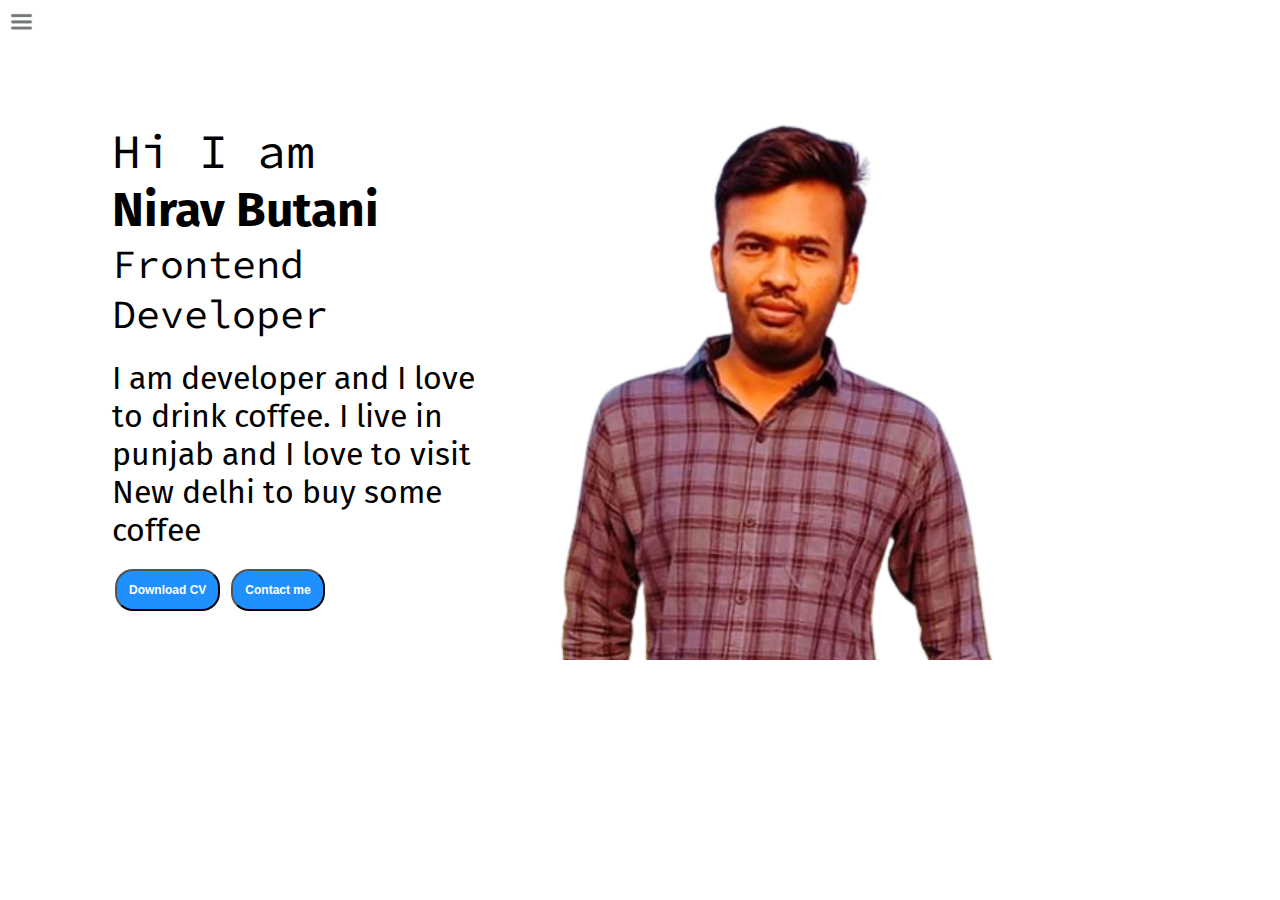
<file: index.html>
<!DOCTYPE html>
<html lang="en">
<head>
    <meta charset="UTF-8">
    <meta http-equiv="X-UA-Compatible" content="IE=edge">
    <meta name="viewport" content="width=device-width, initial-scale=1.0">
    <title>Portfolio</title>
    <link rel="stylesheet" href="css/style.css">
</head>
<body>
    <div class="container">
        <div class="sidebar sidebarGo">
            <nav>
                <ul>
                    <li><a href="home.html">Home</a></li>
                    <li><a href="intro.html">My Intro</a></li>
                    <li><a href="services.html">Services</a></li>
                    <li><a href="blog.html">Blog</a></li>
                    <li><a href="contact.html">Contact Me</a></li>
                </ul>
            </nav>
        </div>
        <div class="main">
            <div class="hamburger">
                <img class="ham" src="img/ham.png" alt="#" width="23">
                <img class="cross" src="img/cross.png" alt="#" width="23">
            </div>
            <div class="infocontainer">
                <div class="niravinfo">
                    <div class="hello">Hi I am</div>
                    <div class="name">Nirav Butani</div>
                    <div class="about">Frontend Developer</div>
                    <div class="moreabout">I am developer and I love to drink coffee. I live in punjab and I love to visit New delhi to buy some coffee</div>
                    <div class="buttons">
                        <a href="cv.docx" target="_blank">
                        <button class="btn">Download CV</button></a>
                        <a href="contact.html"><button class="btn">Contact me</button></a>
                    </div>
                </div>
                <div class="niravpic"><img src="img/nirav8.png"></div>
            </div>
        </div>
    </div>

  <script src="js/script.js"></script>  
</body>
</html>
</file>
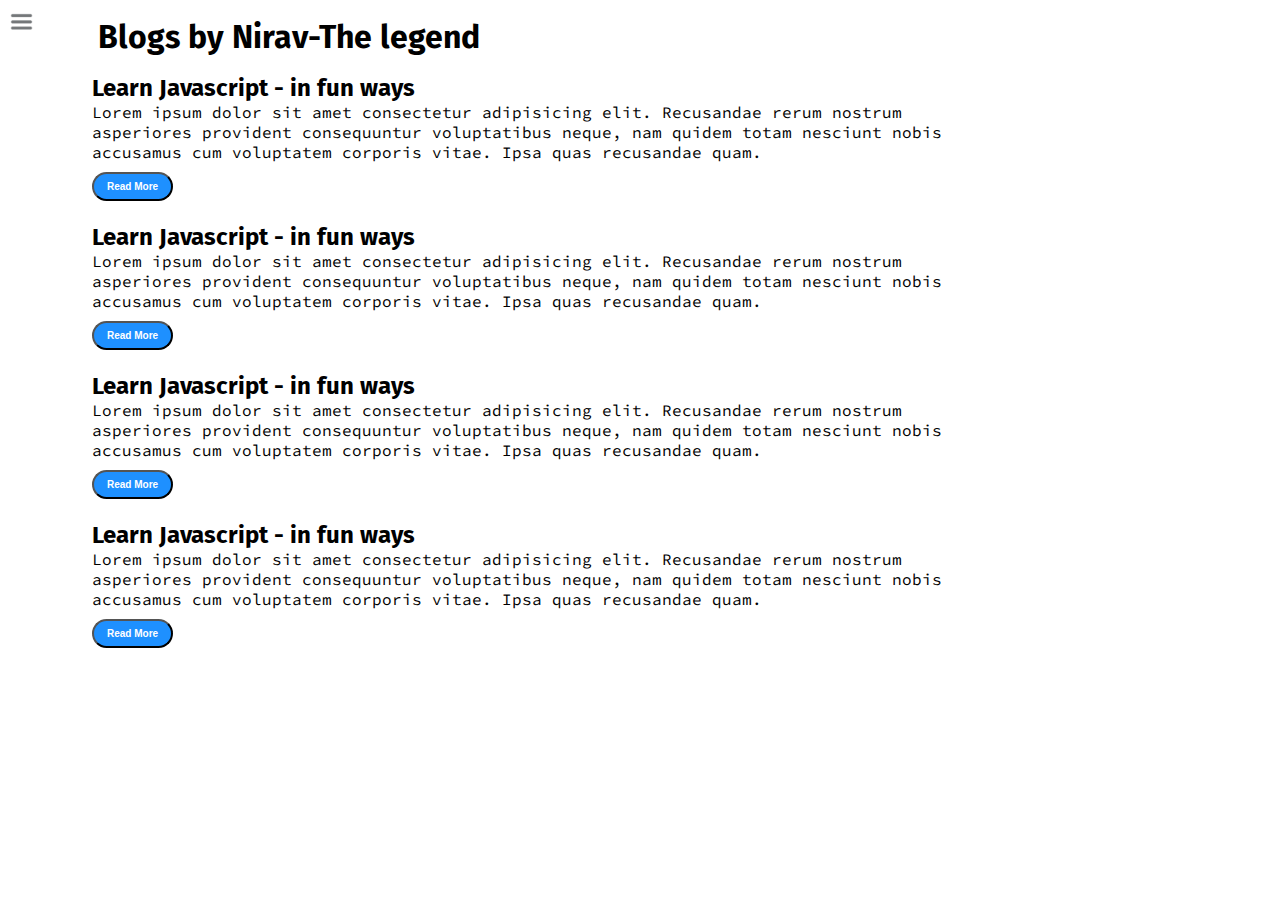
<file: blog.html>
<!DOCTYPE html>
<html lang="en">
<head>
    <meta charset="UTF-8">
    <meta http-equiv="X-UA-Compatible" content="IE=edge">
    <meta name="viewport" content="width=device-width, initial-scale=1.0">
    <title>Portfolio</title>
    <link rel="stylesheet" href="css/style.css">
</head>
<body>
    <div class="container">
        <div class="sidebar sidebarGo">
            <nav>
                <ul>
                    <li><a href="home.html">Home</a></li>
                    <li><a href="intro.html">My Intro</a></li>
                    <li><a href="services.html">Services</a></li>
                    <li><a href="blog.html">Blog</a></li>
                    <li><a href="contact.html">Contact Me</a></li>
                </ul>
            </nav>
        </div>
        <div class="main">
            <div class="hamburger">
                <img class="ham" src="img/ham.png" alt="#" width="23">
                <img class="cross" src="img/cross.png" alt="#" width="23">
            </div>
            <div class="blogcontainer">
                <h1>Blogs by Nirav-The legend</h1>
                <div class="blogitem">
                    <h2>Learn Javascript - in fun ways</h2>
                    <p>Lorem ipsum dolor sit amet consectetur adipisicing elit. Recusandae rerum nostrum asperiores provident consequuntur voluptatibus neque, nam quidem totam nesciunt nobis accusamus cum voluptatem corporis vitae. Ipsa quas recusandae quam.</p>
                    <button class="btn btn-sm">Read More</button>
                </div>

                <div class="blogitem">
                    <h2>Learn Javascript - in fun ways</h2>
                    <p>Lorem ipsum dolor sit amet consectetur adipisicing elit. Recusandae rerum nostrum asperiores provident consequuntur voluptatibus neque, nam quidem totam nesciunt nobis accusamus cum voluptatem corporis vitae. Ipsa quas recusandae quam.</p>
                    <button class="btn btn-sm">Read More</button>
                </div>

                <div class="blogitem">
                    <h2>Learn Javascript - in fun ways</h2>
                    <p>Lorem ipsum dolor sit amet consectetur adipisicing elit. Recusandae rerum nostrum asperiores provident consequuntur voluptatibus neque, nam quidem totam nesciunt nobis accusamus cum voluptatem corporis vitae. Ipsa quas recusandae quam.</p>
                    <button class="btn btn-sm">Read More</button>
                </div>

                <div class="blogitem">
                    <h2>Learn Javascript - in fun ways</h2>
                    <p>Lorem ipsum dolor sit amet consectetur adipisicing elit. Recusandae rerum nostrum asperiores provident consequuntur voluptatibus neque, nam quidem totam nesciunt nobis accusamus cum voluptatem corporis vitae. Ipsa quas recusandae quam.</p>
                    <button class="btn btn-sm">Read More</button>
                </div>
            </div>
        </div>
    </div>

    <script src="js/script.js"></script>   
</body>
</html>
</file>
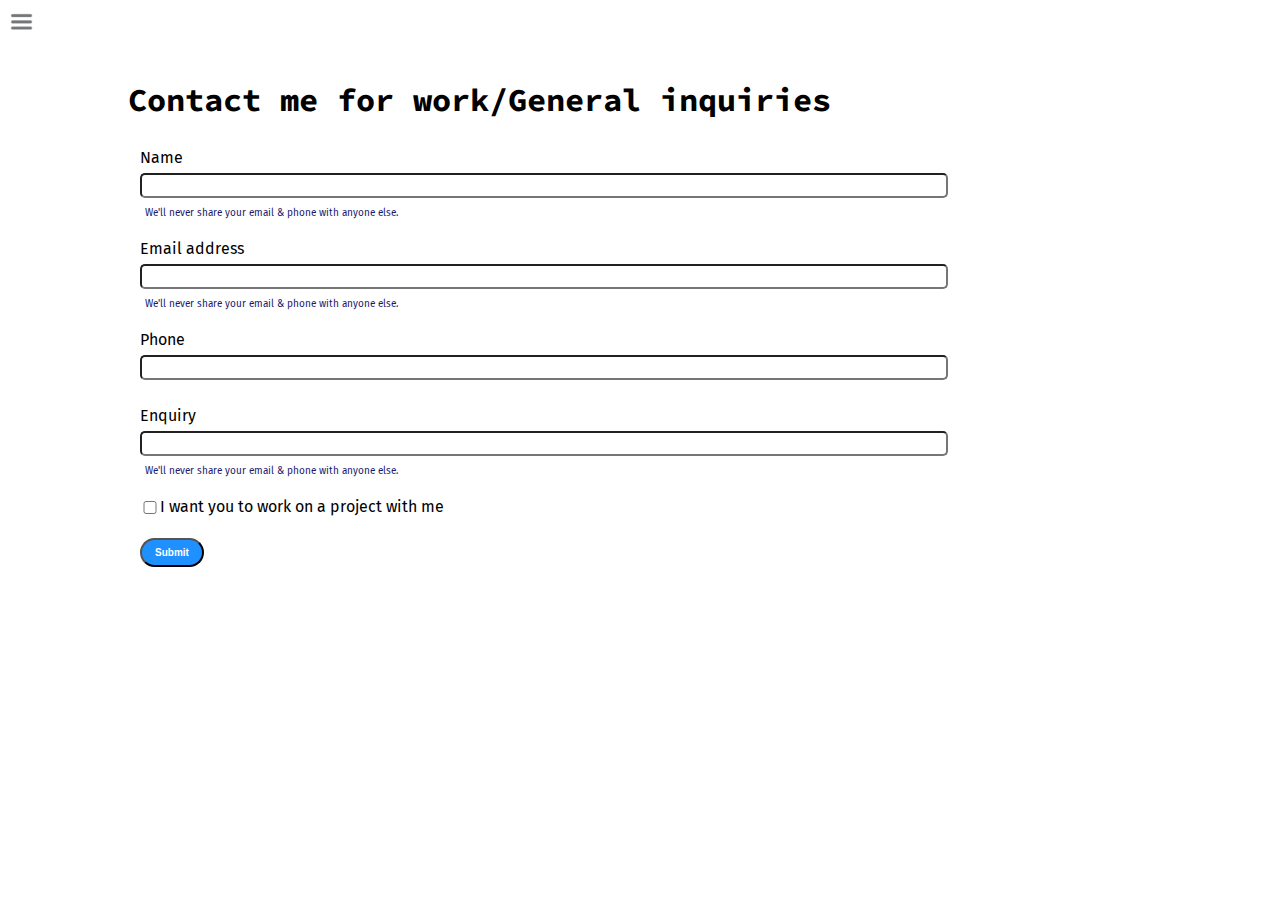
<file: contact.html>
<!DOCTYPE html>
<html lang="en">
<head>
    <meta charset="UTF-8">
    <meta http-equiv="X-UA-Compatible" content="IE=edge">
    <meta name="viewport" content="width=device-width, initial-scale=1.0">
    <title>Portfolio</title>
    <link rel="stylesheet" href="css/style.css">
</head>
<body>
    <div class="container">
        <div class="sidebar sidebarGo">
            <nav>
                <ul>
                    <li><a href="home.html">Home</a></li>
                    <li><a href="intro.html">My Intro</a></li>
                    <li><a href="services.html">Services</a></li>
                    <li><a href="blog.html">Blog</a></li>
                    <li><a href="contact.html">Contact Me</a></li>
                </ul>
            </nav>
        </div>
        <div class="main">
          <div class="hamburger">
            <img class="ham" src="img/ham.png" alt="#" width="23">
            <img class="cross" src="img/cross.png" alt="#" width="23">
        </div>
            <div class="contactform">
                <h1>Contact me for work/General inquiries</h1>
                <form>
                    <div class="mb-3">
                      <label for="clientemail" class="form-label">Name</label>
                      <input type="name" class="form-control" id="clientemail" aria-describedby="emailHelp">
                      <div id="emailHelp" class="form-text">We'll never share your email & phone with anyone else.</div>
                    </div>
                    <div class="mb-3">
                        <label for="clientemail" class="form-label">Email address</label>
                        <input type="email" class="form-control" id="clientemail" aria-describedby="emailHelp">
                        <div id="emailHelp" class="form-text">We'll never share your email & phone with anyone else.</div>
                      </div>
                    <div class="mb-3">
                      <label for="clientphone" class="form-label">Phone</label>
                      <input type="phone" class="form-control" id="clientphone">
                    </div>
                    <div class="mb-3">
                        <label for="clientemail" class="form-label">Enquiry</label>
                        <input type="name" class="form-control" id="clientemail" aria-describedby="emailHelp">
                        <div id="emailHelp" class="form-text">We'll never share your email & phone with anyone else.</div>
                      </div>
                    <div class="mb-3" id="form-check">
                      <input type="checkbox" class="form-check-input" id="isclient">
                      <label class="form-check-label" for="isclient">I want you to work on a project with me</label>
                    </div>
                    <button type="submit" class="btn btn-sm">Submit</button>
                  </form>
            </div>
            
        </div>
    </div>

    <script src="js/script.js"></script>  
</body>
</html>
</file>
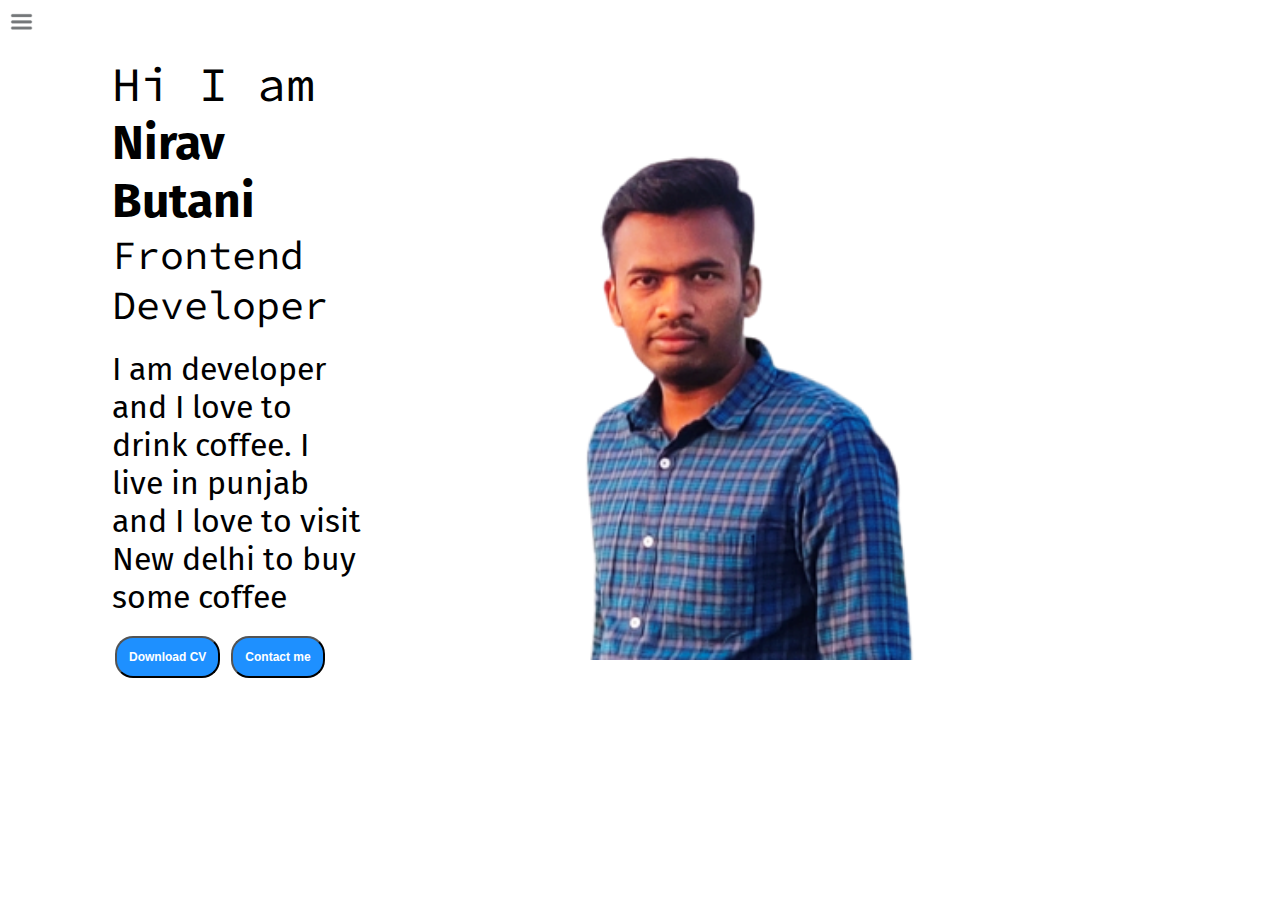
<file: home.html>
<!DOCTYPE html>
<html lang="en">
<head>
    <meta charset="UTF-8">
    <meta http-equiv="X-UA-Compatible" content="IE=edge">
    <meta name="viewport" content="width=device-width, initial-scale=1.0">
    <title>Portfolio</title>
    <link rel="stylesheet" href="css/style.css">
</head>
<body>
    <div class="container">
        <div class="sidebar sidebarGo">
            <nav>
                <ul>
                    <li><a href="home.html">Home</a></li>
                    <li><a href="intro.html">My Intro</a></li>
                    <li><a href="services.html">Services</a></li>
                    <li><a href="blog.html">Blog</a></li>
                    <li><a href="contact.html">Contact Me</a></li>
                </ul>
            </nav>
        </div>
        <div class="main">
            <div class="hamburger">
                <img class="ham" src="img/ham.png" alt="#" width="23">
                <img class="cross" src="img/cross.png" alt="#" width="23">
            </div>
            <div class="infocontainer">
                <div class="niravinfo">
                    <div class="hello">Hi I am</div>
                    <div class="name">Nirav Butani</div>
                    <div class="about">Frontend Developer</div>
                    <div class="moreabout">I am developer and I love to drink coffee. I live in punjab and I love to visit New delhi to buy some coffee</div>
                    <div class="buttons">
                        <a href="cv.docx" target="_blank">
                        <button class="btn">Download CV</button></a>
                        <a href="contact.html"><button class="btn">Contact me</button></a>
                    </div>
                </div>
                <div class="niravpic"><img src="img/nirav3.png"></div>
            </div>
        </div>
    </div>

    <script src="js/script.js"></script>
</body>
</html>
</file>
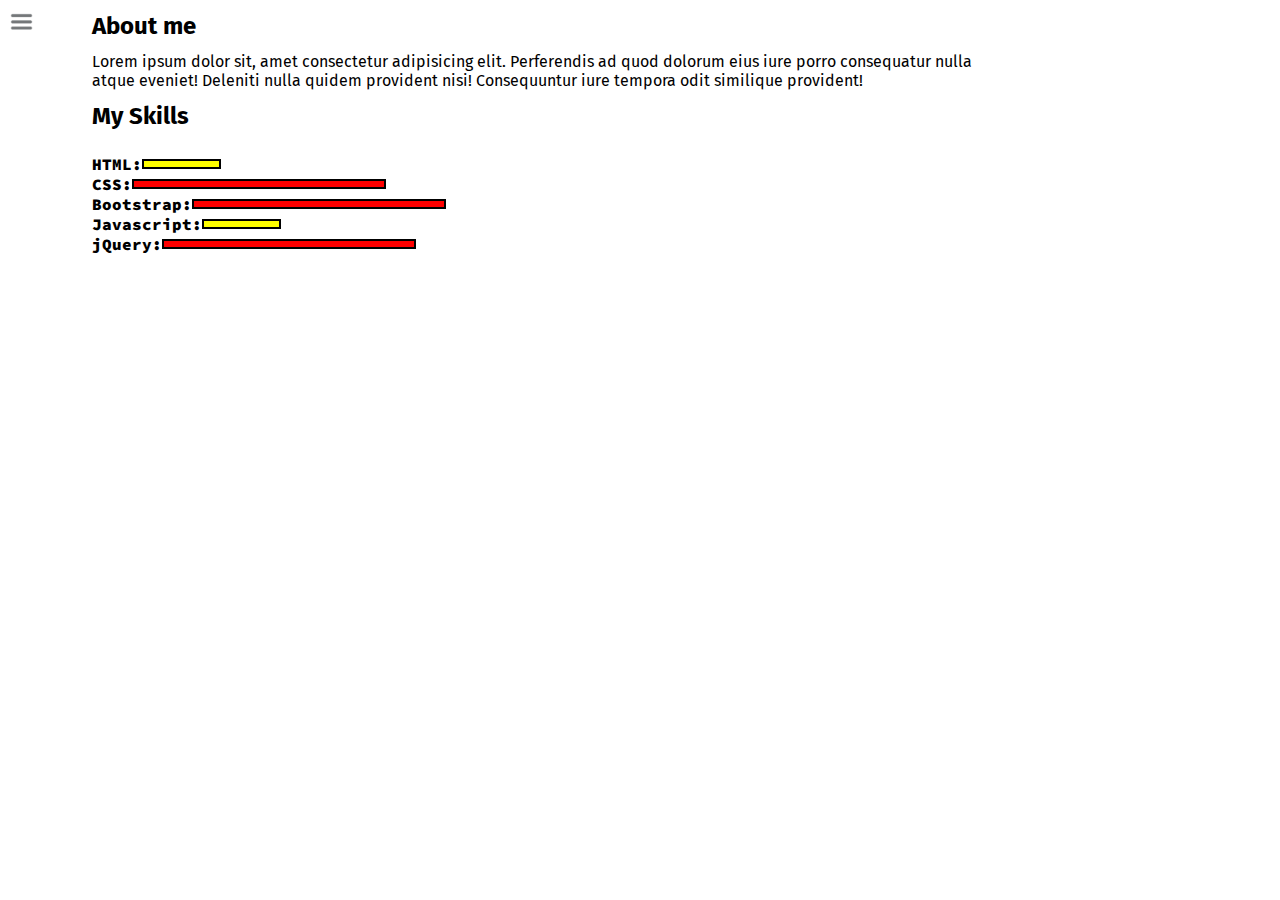
<file: intro.html>
<!DOCTYPE html>
<html lang="en">
<head>
    <meta charset="UTF-8">
    <meta http-equiv="X-UA-Compatible" content="IE=edge">
    <meta name="viewport" content="width=device-width, initial-scale=1.0">
    <title>Portfolio</title>
    <link rel="stylesheet" href="css/style.css">
</head>
<body>
    <div class="container">
        <div class="sidebar sidebarGo">
            <nav>
                <ul>
                    <li><a href="home.html">Home</a></li>
                    <li><a href="intro.html">My Intro</a></li>
                    <li><a href="services.html">Services</a></li>
                    <li><a href="blog.html">Blog</a></li>
                    <li><a href="contact.html">Contact Me</a></li>
                </ul>
            </nav>
        </div>
        <div class="main">
            <div class="hamburger">
                <img class="ham" src="img/ham.png" alt="#" width="23">
                <img class="cross" src="img/cross.png" alt="#" width="23">
            </div>
            <div class="intro">
                <h2>About me</h2>
                <p>Lorem ipsum dolor sit, amet consectetur adipisicing elit. Perferendis ad quod dolorum eius iure porro consequatur nulla atque eveniet! Deleniti nulla quidem provident nisi! Consequuntur iure tempora odit similique provident!</p>
                <h2>My Skills</h2>
                <div class="skillcontainer">
                    <div class="skillitem">HTML: <div class="skill t5"></div></div>
                    <div class="skillitem">CSS: <div class="skill"></div></div>
                    <div class="skillitem">Bootstrap: <div class="skill"></div></div>
                    <div class="skillitem">Javascript: <div class="skill t5"></div></div>
                    <div class="skillitem">jQuery: <div class="skill"></div></div>
                </div>

                <!-- TO DO : create a gallery for my projects -->
            </div>
        </div>
    </div>

    <script src="js/script.js"></script>
</body>
</html>
</file>
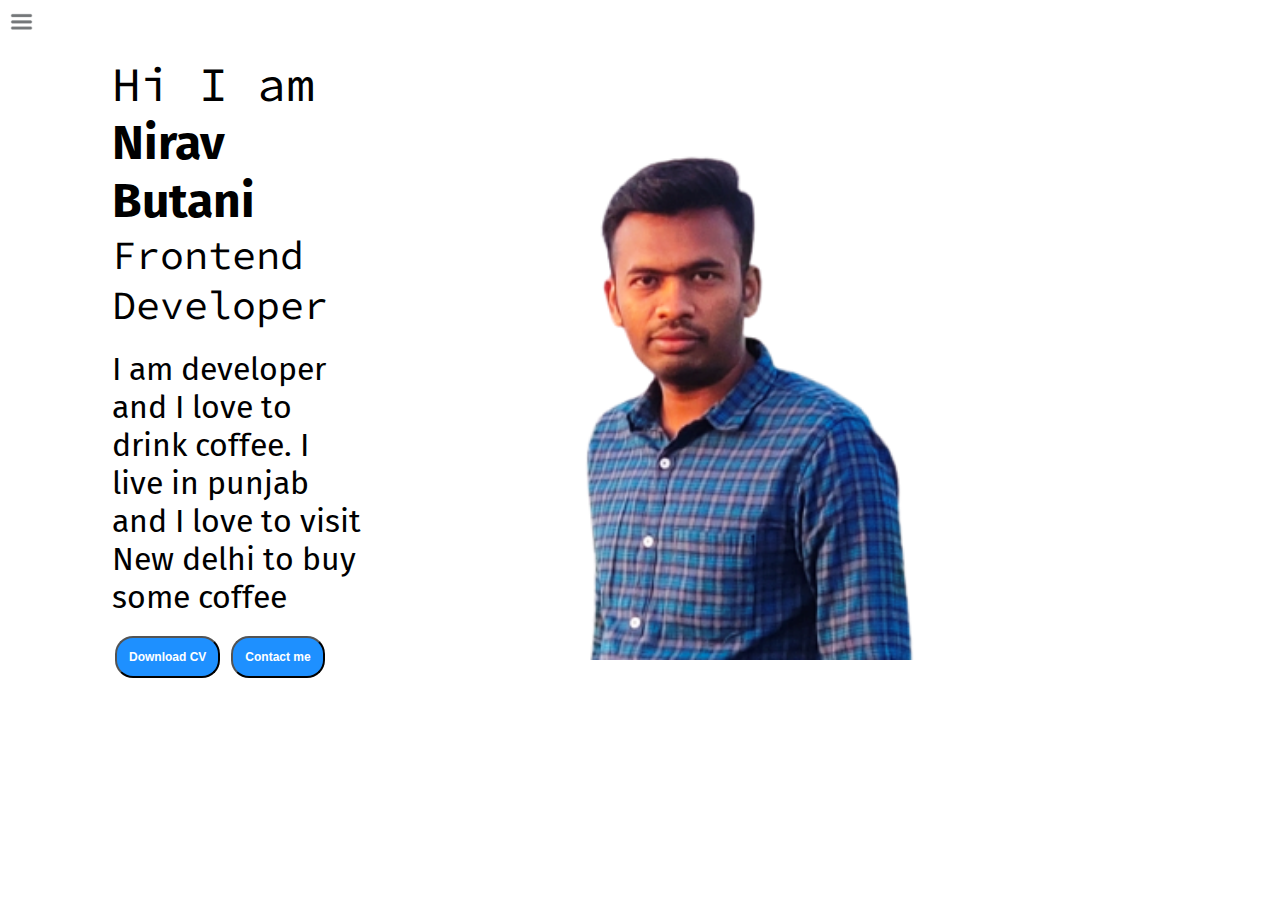
<file: services.html>
<!DOCTYPE html>
<html lang="en">
<head>
    <meta charset="UTF-8">
    <meta http-equiv="X-UA-Compatible" content="IE=edge">
    <meta name="viewport" content="width=device-width, initial-scale=1.0">
    <title>Portfolio</title>
    <link rel="stylesheet" href="css/style.css">
</head>
<body>
    <div class="container">
        <div class="sidebar sidebarGo">
            <nav>
                <ul>
                    <li><a href="home.html">Home</a></li>
                    <li><a href="intro.html">My Intro</a></li>
                    <li><a href="services.html">Services</a></li>
                    <li><a href="blog.html">Blog</a></li>
                    <li><a href="contact.html">Contact Me</a></li>
                </ul>
            </nav>
        </div>
        <div class="main">
            <div class="hamburger">
                <img class="ham" src="img/ham.png" alt="#" width="23">
                <img class="cross" src="img/cross.png" alt="#" width="23">
            </div>
            <div class="infocontainer">
                <div class="niravinfo">
                    <div class="hello">Hi I am</div>
                    <div class="name">Nirav Butani</div>
                    <div class="about">Frontend Developer</div>
                    <div class="moreabout">I am developer and I love to drink coffee. I live in punjab and I love to visit New delhi to buy some coffee</div>
                    <div class="buttons">
                        <a href="/cv.docx" target="_blank">
                        <button class="btn">Download CV</button></a>
                        <a href="/contact.html"><button class="btn">Contact me</button></a>
                    </div>
                </div>
                <div class="niravpic"><img src="img/nirav3.png"></div>
            </div>
        </div>
    </div>

    <script src="js/script.js"></script>   
</body>
</html>
</file>
<file: css/style.css>
@import url('https://fonts.googleapis.com/css2?family=Fira+Sans:ital,wght@0,100;0,200;1,200&display=swap');
@import url('https://fonts.googleapis.com/css2?family=Fira+Sans:ital,wght@0,100;0,200;1,200&family=Source+Code+Pro&display=swap');
*{
    margin:0;
    padding: 0;
}
.sidebar{
    background-color: rgb(223, 203, 203);
    /* width: 400px; */
    height: 100vh;
    font-family: 'Fira Sans', sans-serif;
    transition: transform 0.3s ease-in;
    position: absolute;
}
.sidebar nav{
    padding: 45px;
}
.sidebar nav li{
    list-style: none;
    font-size: 20px;
    padding: 25px 0;
}
.sidebar nav li a{
    text-decoration: none;
    color: black;
}
.main{
    /* background-color: yellow; */
    width: 85vw;
    height: 100vh;
}
.container{
    display: flex;
}
.infocontainer{
    /* background-color: hotpink; */
    height: 65vh;
    width: 80vw;
    margin: 75px auto;
    display: flex;
    justify-content: space-around;
}
.niravpic img{
    height: 65vh;
    

}
.niravinfo{
    font-size: 16px;
    display: flex;
    justify-content: center;
    flex-direction: column;
    font-family: 'Source Code Pro', monospace;
    margin-left: 80px;

}
.hello{
    font-size: 3em;
}
.name{
    font-size: 3em;
    font-weight: bold;
    font-family: 'Fira Sans', sans-serif;
}
.about{
    font-size: 2.5em;
    
}
.moreabout{
    font-size: 2em;
    font-family: 'Fira Sans', sans-serif;
    margin-top: 20px;
}
.buttons{
    margin-top: 2.2em;
    font-size: 8px;
}

.btn{
    padding: 12px;
    border-radius: 18px;
    color: white;
    background-color: dodgerblue;
    font-weight: bold;
    font-size: 1.5em;
    margin: 3px 3px;
}
.btn-sm{
    font-size: 10px;
    padding: 7px 13px;
    margin: 10px 0;
}
.btn:hover{
    background-color: #fff;
    color: dodgerblue;
}

/* Contact starts here */
.contactform{
    font-family: 'Fira Sans', sans-serif;
    padding: 0 30px;
    /* padding-top: 40px; */
    margin:80px;
}
.contactform h1{
    font-family: 'Source Code Pro', monospace;
    /* padding: 12px 0; */
}
.contactform form div{
    padding: 10px 0;
    display: flex;
    flex-direction: column;
}
.contactform form div input{
    /* width: 25vw; */
    border-radius: 5px;
    margin: 6px 0;
    padding: 3px;
}
.contactform form{
    margin: 0 30px;

}
#form-check{
    flex-direction: row;
}
#form-check input{
    width: 20px;
    margin: 4px 0;
}
#emailHelp{
    font-size: 10px;
    color: midnightblue;
    margin: 0 5px;
    padding: 3px 0 0 0;
}

/* Contact Ends here */


/* Blogs starts here */
.blogcontainer{
    margin: 10px 80px;

}
.blogitem{
    margin: 12px;
    font-family: 'Fira Sans', sans-serif;
}
h1{
    font-family: 'Fira Sans', sans-serif;
    margin: 18px;

}
p{
    font-family: 'Source Code Pro', monospace;
}
/* Blogs Ends here */

/* intro starts here */
.intro{
    margin: 10px 80px;
}
.intro h2{
    font-family: 'Fira Sans', sans-serif;
    margin: 12px;
}
.intro p{
    font-family: 'Fira Sans', sans-serif;
    margin: 12px;
}
.skillcontainer{
    padding: 12px;
}
.skill{
    width: 250px;
    height: 6px;
    background-color: red;
    border: 2px solid black;
}
.skillitem{
    display: flex;
    align-items: center;
    font-family: 'Source Code Pro', monospace;
    font-weight: 900;

}
.hundrade{
    width: 250px;
    background-color: blueviolet;
}
.fifty{
    width: 125px;
    background-color: aqua;
}
.t5{
    width: 75px;
    background-color: yellow;
}
.sidebarGo{
    transform: translate(-400px, 0);
    position: absolute;
} 
.hamburger{
    position: absolute;
    cursor: pointer;
    top: 10px;
    left: 10px;
}
.cross{
    margin-left: 146px;
}
/* intro ends here */

@media (max-width : 1150px){

    .niravpic{
        display: none;
    }
    /* *{
        background-color: red;
    } */
    /* .sidebar{
        transform: translate(-400px, 0);
        position: absolute;
    } */
    .intro, .blogcontainer, .contactform{
        margin: 45px 6px;
    }
    .niravinfo{
        font-size: 10px;
    }
    .buttons{
        font-size: 6px;
    }

}
</file>
